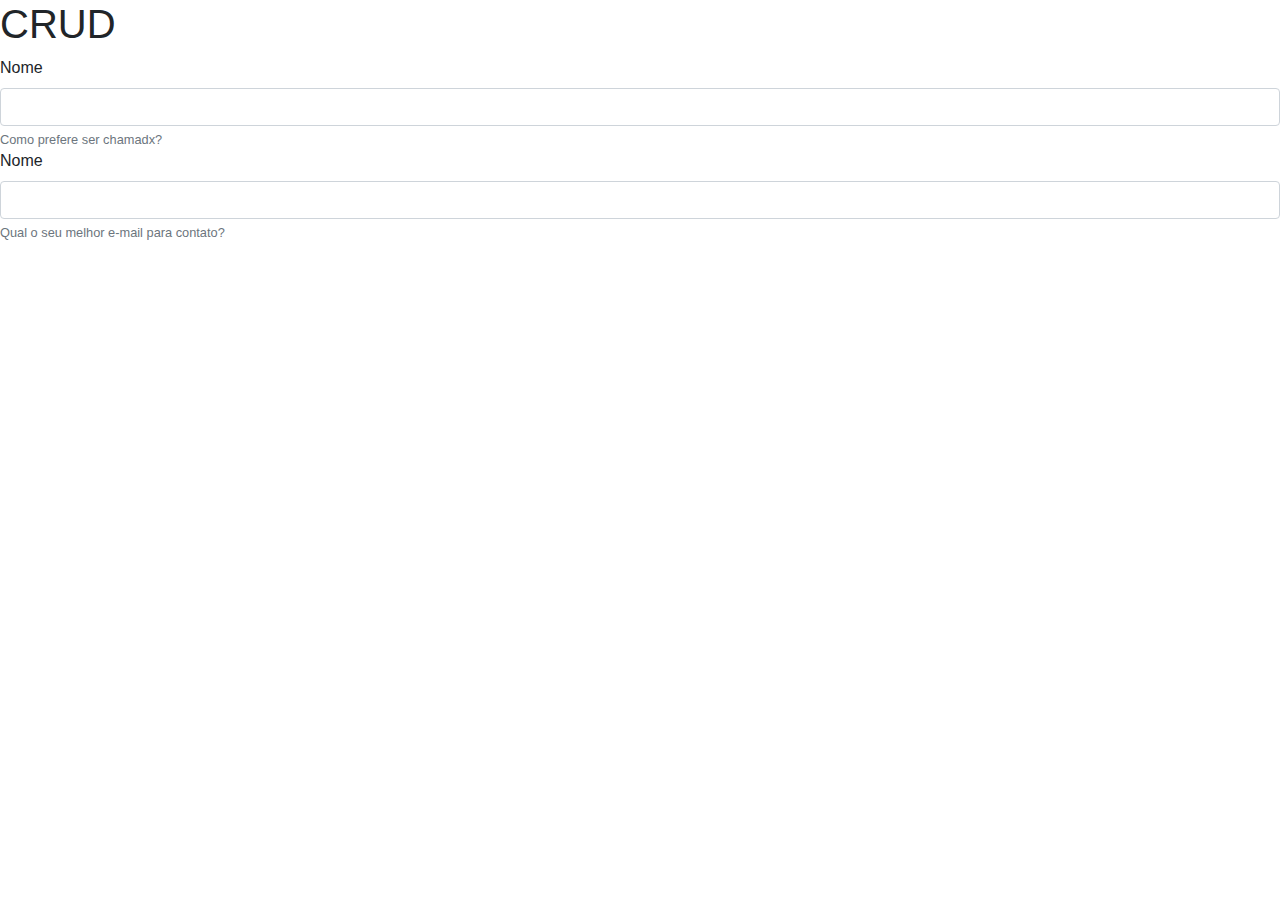
<file: index.html>
<!doctype html>
<html lang="pt">
    <head>
        <meta charset="utf-8">  
        <title>CRUD PHP</title>
        <meta charset="utf-8">
        <meta name="viewport" content="width=device-width, initial-scale=1, shrink-to-fit=no">

        <!-- Bootstrap CSS -->
        <link rel="stylesheet" href="https://stackpath.bootstrapcdn.com/bootstrap/4.3.1/css/bootstrap.min.css" integrity="sha384-ggOyR0iXCbMQv3Xipma34MD+dH/1fQ784/j6cY/iJTQUOhcWr7x9JvoRxT2MZw1T" crossorigin="anonymous">
        <link rel="stylesheet" href="https://use.fontawesome.com/releases/v5.8.2/css/all.css" integrity="sha384-oS3vJWv+0UjzBfQzYUhtDYW+Pj2yciDJxpsK1OYPAYjqT085Qq/1cq5FLXAZQ7Ay" crossorigin="anonymous">
    </head>
    <body>
        <h1>CRUD <i class="fab fa-php fa-lg  "></i></h1>
        <div class="form-group">
          <label for="">Nome</label>
          <input type="text" class="form-control" name="nome" id="form-nome" aria-describedby="helpId" placeholder="">
          <small id="helpId" class="form-text text-muted">Como prefere ser chamadx?</small>
          <label for="">Nome</label>
          <input type="text" class="form-control" name="email" id="form-email" aria-describedby="helpId" placeholder="">
          <small id="helpId" class="form-text text-muted">Qual o seu melhor e-mail para contato?</small>
        </div>       

    <!-- Optional JavaScript -->
    <!-- jQuery first, then Popper.js, then Bootstrap JS -->
    <script src="https://code.jquery.com/jquery-3.3.1.slim.min.js" integrity="sha384-q8i/X+965DzO0rT7abK41JStQIAqVgRVzpbzo5smXKp4YfRvH+8abtTE1Pi6jizo" crossorigin="anonymous"></script>
    <script src="https://cdnjs.cloudflare.com/ajax/libs/popper.js/1.14.7/umd/popper.min.js" integrity="sha384-UO2eT0CpHqdSJQ6hJty5KVphtPhzWj9WO1clHTMGa3JDZwrnQq4sF86dIHNDz0W1" crossorigin="anonymous"></script>
    <script src="https://stackpath.bootstrapcdn.com/bootstrap/4.3.1/js/bootstrap.min.js" integrity="sha384-JjSmVgyd0p3pXB1rRibZUAYoIIy6OrQ6VrjIEaFf/nJGzIxFDsf4x0xIM+B07jRM" crossorigin="anonymous"></script>
  </body>
</html>
</file>
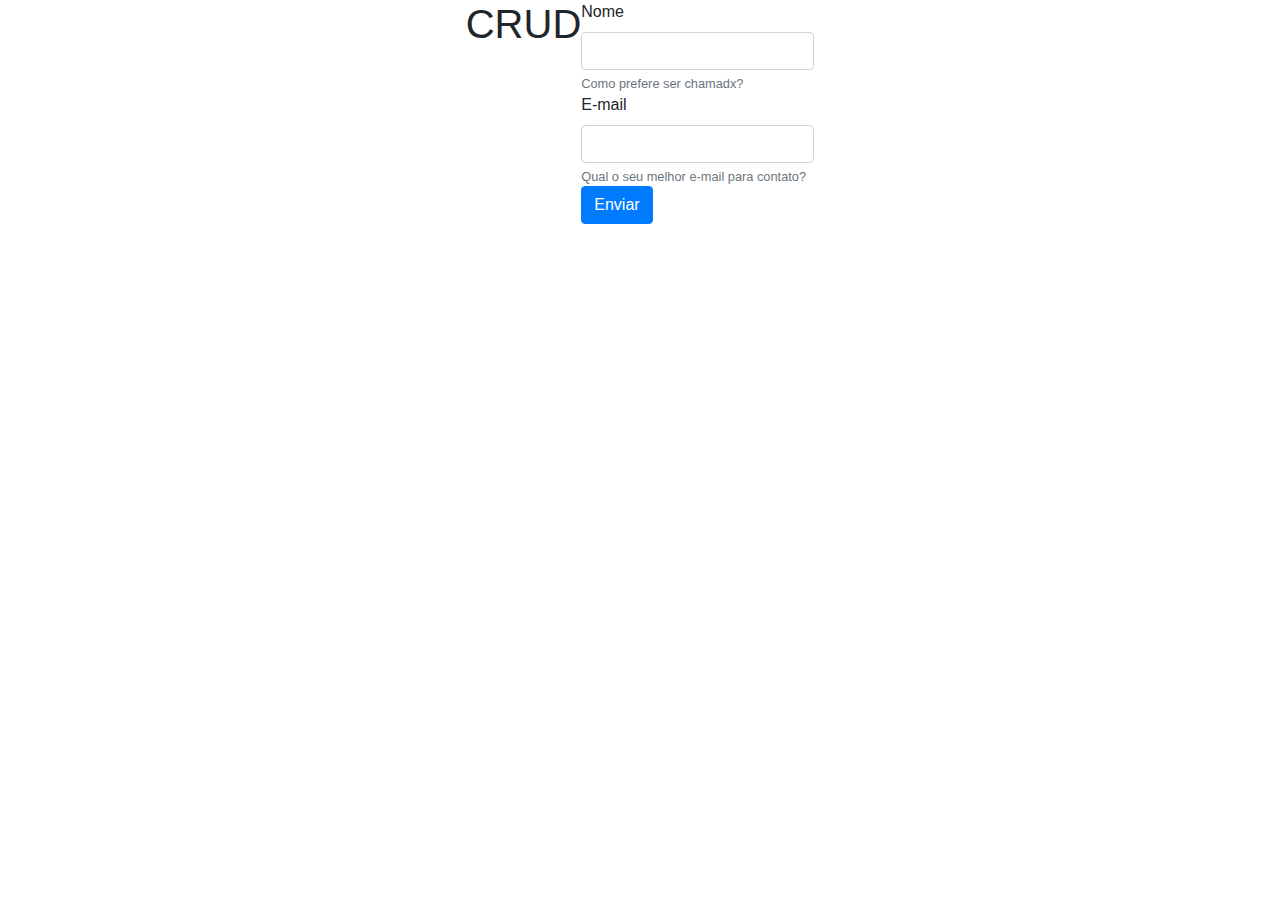
<file: index2.html>
<!doctype html>
<html lang="pt">
    <head>
        <meta charset="utf-8">  
        <title>CRUD PHP</title>
        <meta charset="utf-8">
        <meta name="viewport" content="width=device-width, initial-scale=1, shrink-to-fit=no">

        <!-- Bootstrap CSS -->
        <link rel="stylesheet" href="https://stackpath.bootstrapcdn.com/bootstrap/4.3.1/css/bootstrap.min.css" integrity="sha384-ggOyR0iXCbMQv3Xipma34MD+dH/1fQ784/j6cY/iJTQUOhcWr7x9JvoRxT2MZw1T" crossorigin="anonymous">
        <link rel="stylesheet" href="https://use.fontawesome.com/releases/v5.8.2/css/all.css" integrity="sha384-oS3vJWv+0UjzBfQzYUhtDYW+Pj2yciDJxpsK1OYPAYjqT085Qq/1cq5FLXAZQ7Ay" crossorigin="anonymous">
    </head>
    <body>
        <?php require_once 'process.php'; ?>
        <div class="row justify-content-center">
            <h1>CRUD <i class="fab fa-php fa-lg  "></i></h1>
            <form action="process.php" method="POST">
                <div class="form-group">
                <label for="">Nome</label>
                <input type="text" class="form-control" name="nome" id="form-nome" aria-describedby="helpId" placeholder="">
                <small id="helpId" class="form-text text-muted">Como prefere ser chamadx?</small>
                <label for="">E-mail</label>
                <input type="email" class="form-control" name="email" id="form-email" aria-describedby="helpId" placeholder="">
                <small id="helpId" class="form-text text-muted">Qual o seu melhor e-mail para contato?</small>
                <button type="submit" class="btn btn-primary" name="salvar">Enviar</button>
                </div>
            </form>       
        </div>
    <!-- Optional JavaScript -->
    <!-- jQuery first, then Popper.js, then Bootstrap JS -->
    <script src="https://code.jquery.com/jquery-3.3.1.slim.min.js" integrity="sha384-q8i/X+965DzO0rT7abK41JStQIAqVgRVzpbzo5smXKp4YfRvH+8abtTE1Pi6jizo" crossorigin="anonymous"></script>
    <script src="https://cdnjs.cloudflare.com/ajax/libs/popper.js/1.14.7/umd/popper.min.js" integrity="sha384-UO2eT0CpHqdSJQ6hJty5KVphtPhzWj9WO1clHTMGa3JDZwrnQq4sF86dIHNDz0W1" crossorigin="anonymous"></script>
    <script src="https://stackpath.bootstrapcdn.com/bootstrap/4.3.1/js/bootstrap.min.js" integrity="sha384-JjSmVgyd0p3pXB1rRibZUAYoIIy6OrQ6VrjIEaFf/nJGzIxFDsf4x0xIM+B07jRM" crossorigin="anonymous"></script>
  </body>
</html>
</file>
